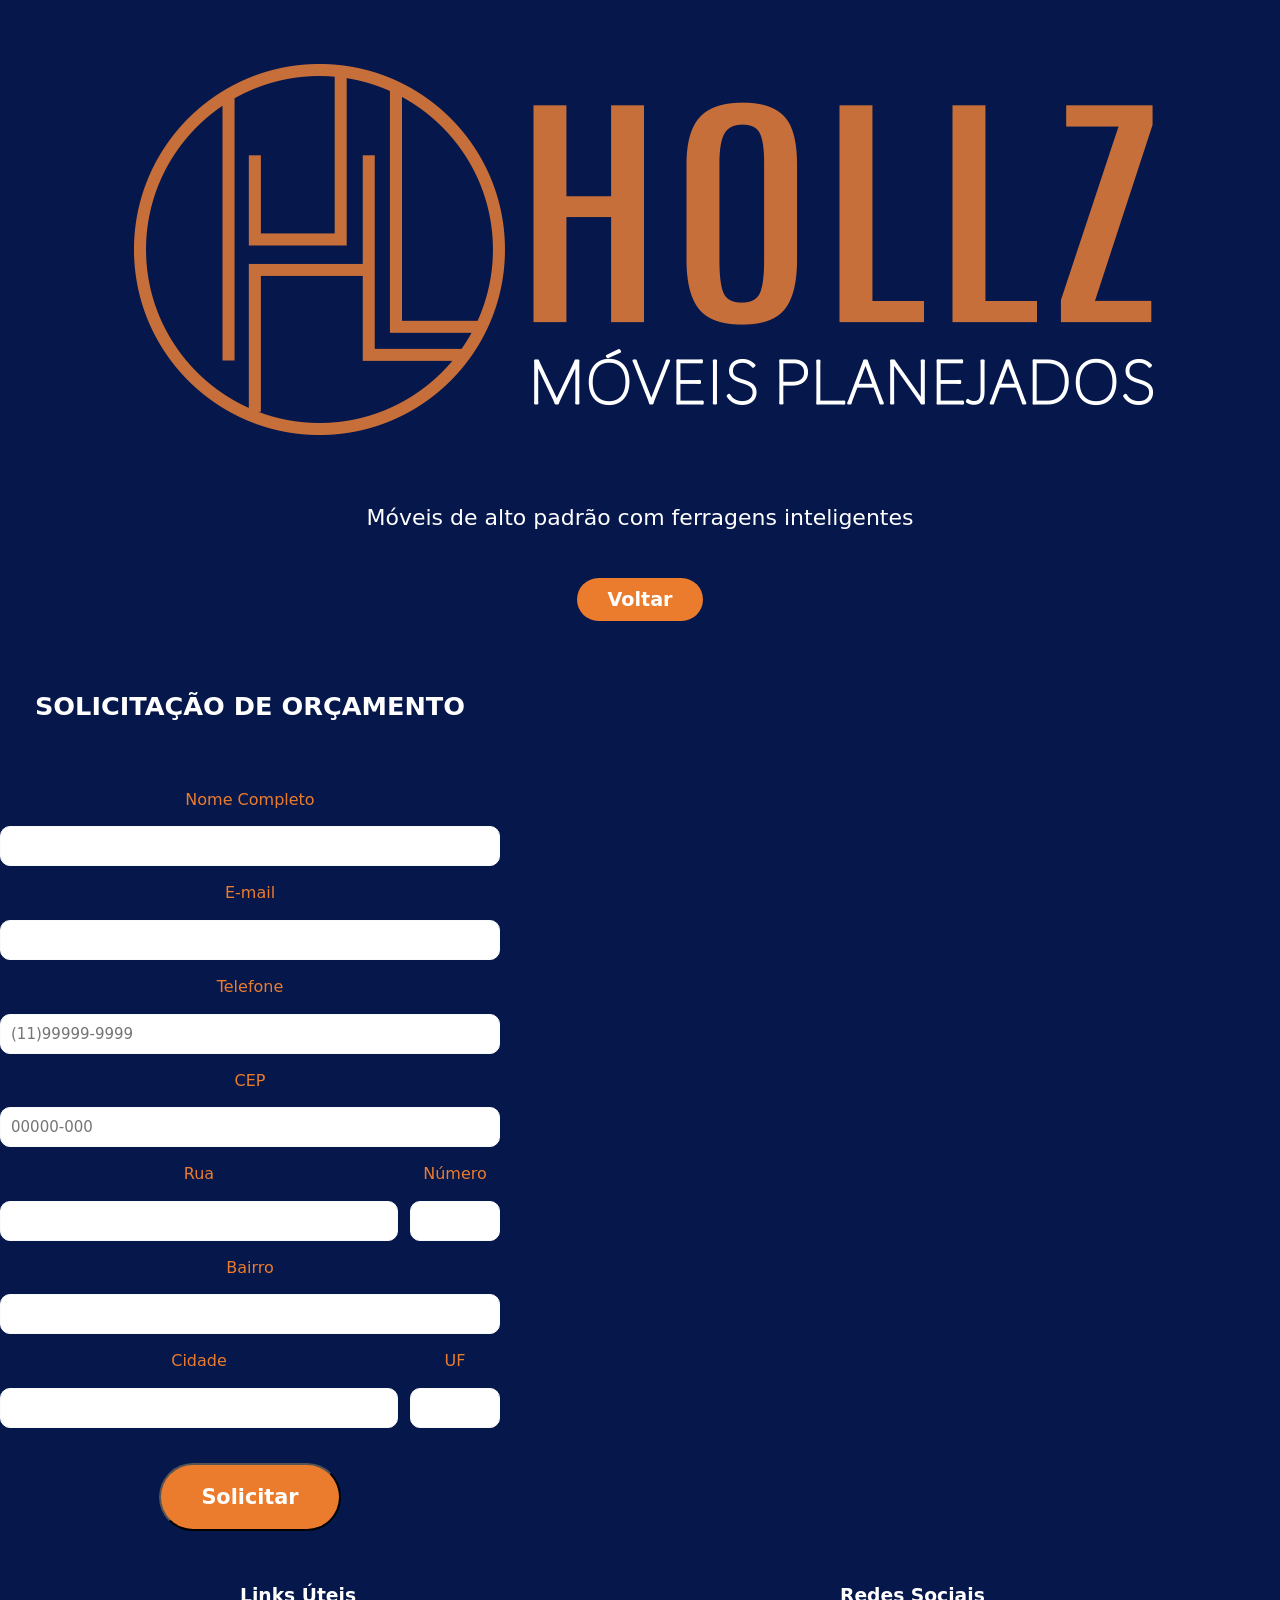
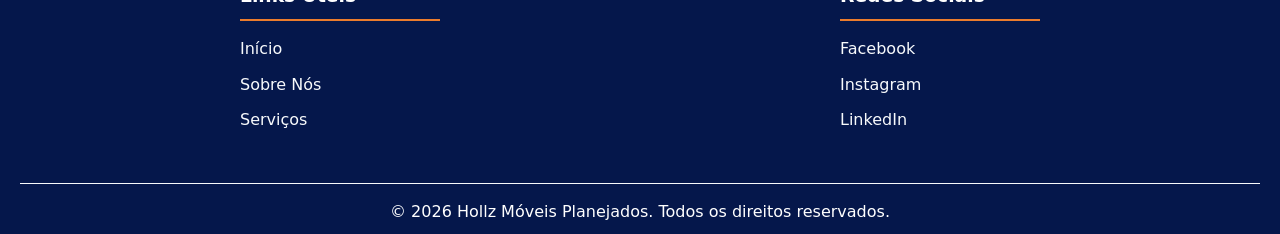
<file: formulario.html>
<link rel="stylesheet" href="./css/form.css">
<script type="module" src="./js/formulario.js"></script>

    <body>
        <header class="cabecalho">
            <img src="./assets/images/LOGO_HORIZONTAL_COLORIDO2_HOLLZ.png" alt="logo"/>            
            <p>Móveis de alto padrão com ferragens inteligentes</p>
            <a href="index.html">Voltar</a>
        </header>

        <main class="orcamento">
            <form id="form-orcamento" class="formulario">
                <h1>SOLICITAÇÃO DE ORÇAMENTO</h1>
                <label for="nome">Nome Completo</label>
                <input type="text" id="nome" required>

                <label for="email">E-mail</label>
                <input type="email" id="email" required>  
            
                <label for="telefone">Telefone</label>
                <input type="tel" id="telefone" placeholder="(11)99999-9999"required> 

                <label for="cep">CEP</label>
                <input type="text" id="cep" placeholder="00000-000" required>

                <div class="linha">
                    <div class="campo-largo">
                        <label for="logradouro">Rua</label>
                        <input type="text" id="logradouro">
                    </div>

                    <div class="campo-curto">
                        <label for="numero">Número</label>
                        <input type="text" id="numero">
                    </div>
                </div>

                <label for="bairro">Bairro</label>
                <input type="text" id="bairro">

                <div class="linha">
                    <div class="campo-largo">
                        <label for="cidade">Cidade</label>
                        <input type="text" id="cidade">
                    </div>

                    <div class="campo-curto">
                        <label for="uf">UF</label>
                        <input type="text" id="uf" maxlength="2">
                    </div>
                </div>

                <button id="botao-orcamento" onclick="mostrarAgradecimento()">Solicitar</button>
                <div id="mensagem-agradecimento"></div>

                <script>
       
                    function mostrarAgradecimento() {
                        const botao = document.getElementById("botao-orcamento");
                        document.getElementById("mensagem-agradecimento").innerText = "Recebemos sua solicitação. Entraremos em contato."
                        botao.style.display = "none";
                    }
                
                </script>
            </form> 
        </main>    

        <footer class="footer">
            <div class="container-footer">
                <div class="coluna-footer">
                    <h3>Links Úteis</h3>
                    <ul>
                        <li><a href="#">Início</a></li>
                        <li><a href="#">Sobre Nós</a></li>
                        <li><a href="#">Serviços</a></li>
                    </ul>
                </div>

                <div class="coluna-footer">
                    <h3>Redes Sociais</h3>
                    <ul>
                        <li><a href="#">Facebook</a></li>
                        <li><a href="#">Instagram</a></li>
                        <li><a href="#">LinkedIn</a></li>
                    </ul>
                </div>
            </div>

            <div class="direitos-autorais">
                <p>&copy; 2026 Hollz Móveis Planejados. Todos os direitos reservados.</p>
            </div>
            
        </footer>
    </body>
</file>
<file: css/form.css>
:root {
    --primary: #05174b;
    --accent: #eb7c2d;
    --dark: #0f172a;
    --light: #f8fafc;
}

* {
    margin: 0;
    padding: 0;
    box-sizing: border-box;
    font-family: 'Segoe UI', system-ui, sans-serif;

}

body {
    background: var(--primary);
    line-height: 1.6;
}

.cabecalho {
    background: var(--primary);
    color: var(--accent);
    padding: 50px 20px;
    max-width: 100%;
    height: auto;
    display: block;
    text-align: center;
}

.cabecalho img {
    max-width: 100%;
    height: auto;
    margin: 0 auto; 
}

.cabecalho p {
    color: white;
    font-size: 22px;
    margin: 50px auto 50px;
}

.cabecalho a {
    text-decoration: none;
    color: white;
    background-color: var(--accent);
    border: none;
    padding: 10px 30px;
    font-size: 1.2rem;
    font-weight: bold;
    border-radius: 30px;
    cursor: pointer;
    transition: background 0.2s, transform 0.2s;
}

.cabecalho a:hover {
    background-color: white;
    color: var(--accent);
    transform: scale(1.05);
}

.formulario {
    max-width: 500px;
    height: auto;
    display: block;
    text-align: center;
}

.formulario h1 {
    margin-bottom: 40px;
    text-align: center;
    color: white;
    padding: 20px 10px;
    font-size: 1.6rem;
    font-weight: bold;
}

.formulario label {
    display: block;
    font-size: 16px;
    color: var(--accent);
    margin: 14px 0;
}

.formulario input {
    width: 100%;
    font-size: 15px;
    padding: 10px;
    border: 1px solid var(--light);
    border-radius: 10px;
}

.formulario input:focus {
    outline: none;
    border: 3px solid;
    border-color: var(--accent);
}

.linha {
    display: flex;
    gap: 12px;
}

.campo-largo {
    flex: 1;
}

.campo-curto {
    width: 90px;
}

button {
    margin-top: 35px;
    color: white;
    background-color: var(--accent);
    padding: 20px 40px;
    font-size: 1.3rem;
    font-weight: bold;
    border-radius: 40px;
    cursor: pointer;
    transition: background 0.2s, transform 0.2s;
}

button:hover {
    background-color: white;
    color: var(--accent);
    transform: scale(1.05);
}

#mensagem-agradecimento {
    margin-top: 20px;
    font-size: 18px;
    color: white;
    text-align: center;
}

.footer {
    background-color: var(--primary);
    color: white;            
    padding: 30px 20px 10px;
    font-family: sans-serif;
}

.container-footer {
    display: flex;
    justify-content: space-around;
    flex-wrap: wrap;
    max-width: 1200px;
    margin: 0 auto;
}

.coluna-footer {
    margin-bottom: 20px;
    min-width: 200px;
}

.coluna-footer h3 {
    border-bottom: 2px solid var(--accent);
    padding-bottom: 8px;
    margin-bottom: 15px;
}

.coluna-footer ul {
    list-style: none;
    padding: 0;
}

.coluna-footer ul li {
    margin-bottom: 10px;
}

.coluna-footer ul li a {
    color: var(--light);
    text-decoration: none;
    transition: color 0.3s;
}

.coluna-footer ul li a:hover {
    color: var(--accent);
}

.direitos-autorais {
    text-align: center;
    border-top: 1px solid var(--light);
    margin-top: 20px;
    padding-top: 15px;
    font-size: 16px;
    color: white;
}
</file>
